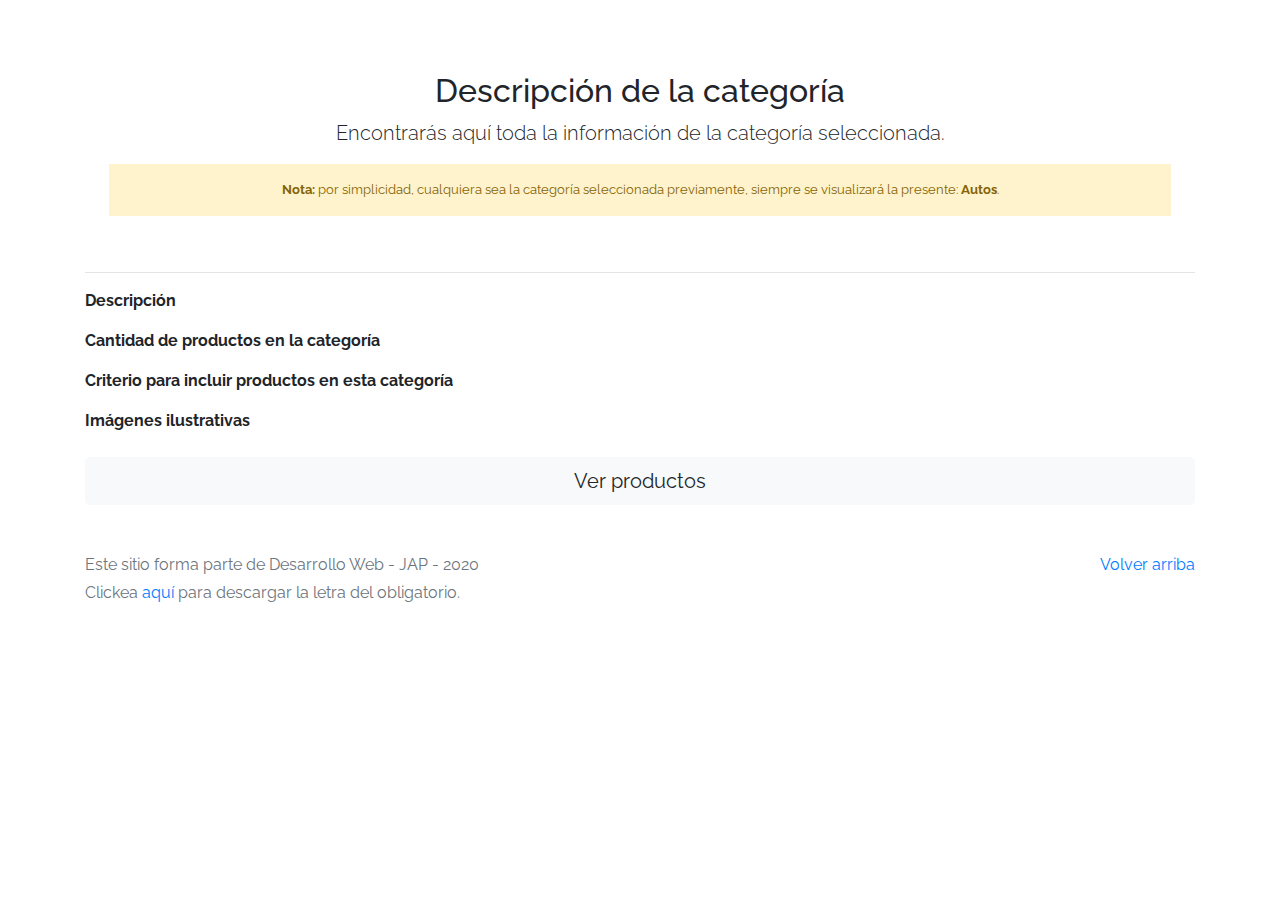
<file: category-info.html>
<!DOCTYPE html>
<!-- saved from url=(0049)https://getbootstrap.com/docs/4.3/examples/album/ -->
<html lang="en">

<head>
    <meta http-equiv="Content-Type" content="text/html; charset=UTF-8">
    <meta name="viewport" content="width=device-width, initial-scale=1, shrink-to-fit=no">
    <meta name="description" content="">
    <title>eMercado - Todo lo que busques está aquí</title>

    <link rel="canonical" href="https://getbootstrap.com/docs/4.3/examples/album/">
    <link href="https://fonts.googleapis.com/css?family=Raleway:300,300i,400,400i,700,700i,900,900i" rel="stylesheet">
    <!-- Bootstrap core CSS -->
    <link href="css/bootstrap.min.css" rel="stylesheet">
    <link href="css/styles.css" rel="stylesheet">
    <script src="js/jquery-3.4.1.min.js"></script>
    <script src="js/bootstrap.bundle.min.js"></script>
    <script src="js/init.js"></script>
    <script src="js/category-info.js"></script>
</head>

<body>
    <div id="mainNav">

    </div>
    <main role="main">
        <div class="container mt-5">
            <div class="text-center p-4">
                <h2>Descripción de la categoría</h2>
                <p class="lead">Encontrarás aquí toda la información de la categoría seleccionada.</p>
                <p class="small alert-warning py-3"><strong>Nota: </strong>por simplicidad, cualquiera sea la categoría seleccionada previamente, siempre se visualizará la presente: <strong>Autos</strong>.</p>
            </div>
            <h3 id="categoryName"></h3>
            <hr class="my-3">
            <dl>
                <dt>Descripción</dt>
                <dd>
                    <p id="categoryDescription"></p>
                </dd>

                <dt>Cantidad de productos en la categoría</dt>
                <dd>
                    <p id="productCount"></p>
                </dd>

                <dt>Criterio para incluir productos en esta categoría</dt>
                <dd>
                    <p id="productCriteria"></p>
                </dd>

                <dt>Imágenes ilustrativas</dt>
                <dd>
                    <div class="row text-center text-lg-left pt-2" id="productImagesGallery">
                    </div>
                </dd>
            </dl>
            <a type="button" class="btn btn-light btn-lg btn-block" href="products.html">Ver productos</a>
        </div>
    </main>
    <footer class="text-muted">
        <div class="container">
            <p class="float-right">
                <a href="#">Volver arriba</a>
            </p>
            <p>Este sitio forma parte de Desarrollo Web - JAP - 2020</p>
            <p>Clickea <a target="_blank" href="Letra.pdf">aquí</a> para descargar la letra del obligatorio.</p>
        </div>
    </footer>
    <div id="spinner-wrapper">
        <div class="lds-ring">
            <div></div>
            <div></div>
            <div></div>
            <div></div>
        </div>
    </div>

</body>

</html>
</file>
<file: css/styles.css>
.jumbotron, .card-body, .container, .site-header{
    font-family: 'Raleway', serif !important;
}

.jumbotron .display-4{
    font-weight: bold;
}

.jumbotron {
  height: 50vh;
  padding: 5em inherit;
  margin-bottom: 0;
  background-color: #53C0FB;
  background: url('../img/cover_back.png');
  background-size: cover;
  background-position: center;
  background-repeat: no-repeat;
  color: black;
  font-weight: bold;
}

@media (min-width: 768px) {
  .jumbotron {
    padding-top: 6rem;
    padding-bottom: 6rem;
  }
}

.jumbotron p:last-child {
  margin-bottom: 0;
}

.jumbotron-heading {
  font-weight: 300;
}

.jumbotron .container {
  max-width: 40rem;
  background-color: rgba(255, 255, 255, 0.5);
  border-radius: 10px;
  text-shadow: 1px 1px 2px grey;
}

.jumbotron .lead{
  font-size: 38px;
}

footer {
  padding-top: 3rem;
  padding-bottom: 3rem;
}

footer p {
  margin-bottom: .25rem;
}

.site-header a {
  color: white;
  transition: ease-in-out color .15s;
}

.light-text {
  color: white;
}

.site-header .dropdown-menu a {
  color: black;
}

.dropzone{
  border: 2px dashed #0087F7;
  border-radius: 5px;
  background: white;
}

.alert{
  position: fixed;
  top:80px;
  width: 50%;
  left: 50%;
  transform: translate(-50%, 0);
}

.lds-ring {
  display: inline-block;
  position: relative;
  width: 64px;
  height: 64px;
  top:50%;
  left: 50%;
}
.lds-ring div {
  box-sizing: border-box;
  display: block;
  position: absolute;
  width: 51px;
  height: 51px;
  margin: 6px;
  border: 6px solid #fff;
  border-radius: 50%;
  animation: lds-ring 1.2s cubic-bezier(0.5, 0, 0.5, 1) infinite;
  border-color: #fff transparent transparent transparent;
}
.lds-ring div:nth-child(1) {
  animation-delay: -0.45s;
}
.lds-ring div:nth-child(2) {
  animation-delay: -0.3s;
}
.lds-ring div:nth-child(3) {
  animation-delay: -0.15s;
}
@keyframes lds-ring {
  0% {
    transform: rotate(0deg);
  }
  100% {
    transform: rotate(360deg);
  }
}

#spinner-wrapper{
  position: fixed;
  background-color: rgba(0,0,0,0.5);
  width:100%;
  height: 100%;
  top:0;
  left:0;
  z-index: 1021;
  display: none;
}

a.custom-card,
a.custom-card:hover {
  color: inherit;
  text-decoration: inherit;
}

.checked {
  color: orange;
}
</file>
